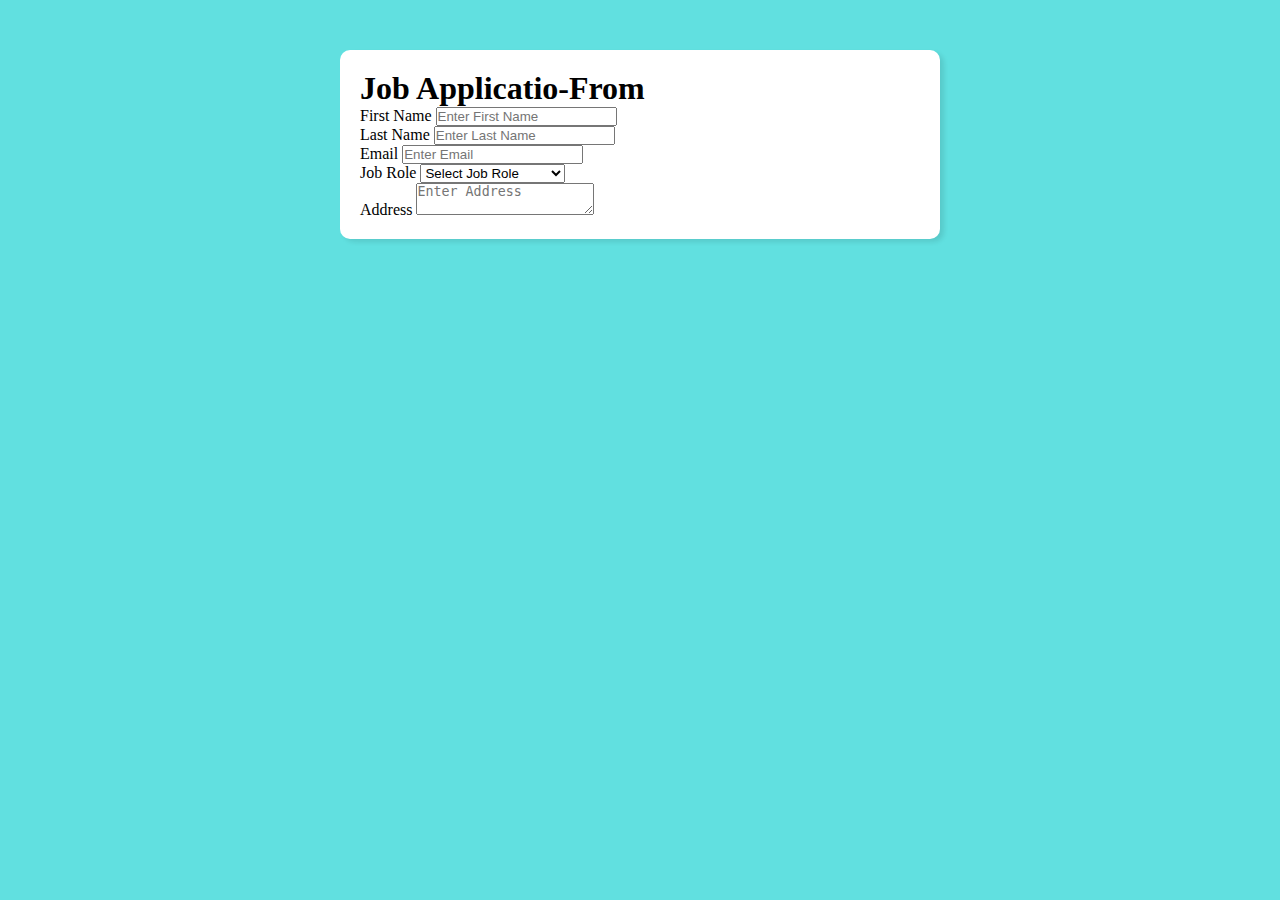
<file: project2/index.html>
<!DOCTYPE html>
<html lang="en">
  <head>
    <meta charset="UTF-8" />
    <meta http-equiv="X-UA-Compatible" content="IE=edge" />
    <meta name="viewport" content="width=device-width, initial-scale=1.0" />
    <title>Recurement Form</title>
    <link rel="stylesheet" href="style.css" class="css" />
  </head>
  <body>
    <div class="container">
      <div class="apply_box">
        <h1>Job Applicatio-From</h1>
        <form action="">
          <div class="form_container">
            <div class="form_control">
              <label for="first_name">First Name</label>
              <input
                id="first_name"
                name="first_name"
                placeholder="Enter First Name"
              />
            </div>
            <div class="form_control">
              <label for="last_name">Last Name</label>
              <input
                id="last_name"
                name="Last_name"
                placeholder="Enter Last Name"
              />
            </div>
            <div class="form_control">
              <label for="Email">Email</label>
              <input
                type="email"
                id="Email"
                name="Email"
                placeholder="Enter Email"
              />
            </div>
            <div class="form_control">
              <label for="Job_role">Job Role</label>
              <select id="job_role" name="job_role">
                <option value="">Select Job Role</option>
                <option value="frontend">Frontend Developer</option>
                <option value="backend">Backend Developer</option>
                <option value="full_stack">Full Stack Developer</option>
                <option value="ui_ux">UI UX Designer</option>
              </select>
            </div>

            <div class="form_control">
              <label for="address">Address</label>
              <textarea
                type="address"
                id="address"
                name="address"
                row="4"
                cols=""
                50
                placeholder="Enter Address"
              ></textarea>
            </div>
          </div>
        </form>
      </div>
    </div>
  </body>
</html>
</file>
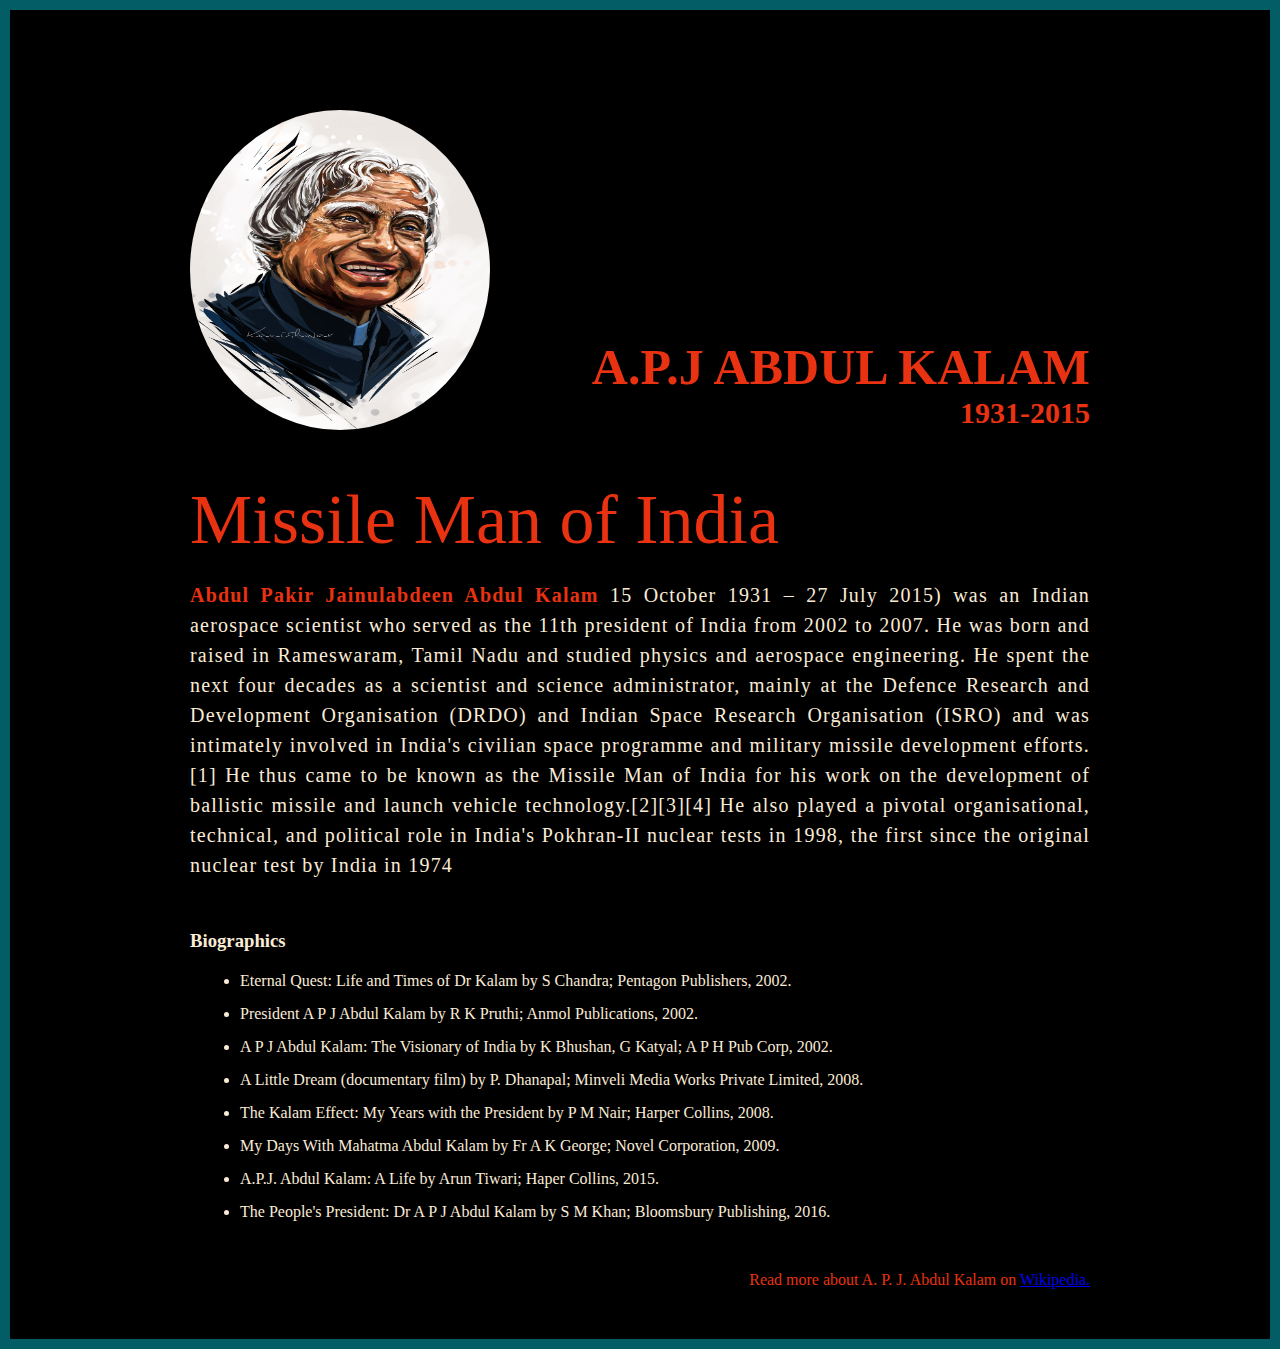
<file: My_Project/project 1/index.html>
<!DOCTYPE html>
<html lang="en">
  <head>
    <meta charset="UTF-8" />
    <meta http-equiv="X-UA-Compatible" content="IE=edge" />
    <meta name="viewport" content="width=device-width, initial-scale=1.0" />
    <title>THE Tribut website | Kalamji</title>
    <link rel="stylesheet" href="style.css" />
  </head>
  <body>
    <div class="container">
      <div class="content">
        <section class="top_section">
          <div class="image_container">
            <img src="image.jpg" alt="" tribute />
          </div>
          <dir>
            <h1>A.P.J Abdul Kalam</h1>
            <h4>1931-2015</h4>
          </dir>
        </section>
        <section class="about_section">
          <h2>Missile Man of India</h2>
          <p>
            <b>Abdul Pakir Jainulabdeen Abdul Kalam</b> 15 October 1931 – 27
            July 2015) was an Indian aerospace scientist who served as the 11th
            president of India from 2002 to 2007. He was born and raised in
            Rameswaram, Tamil Nadu and studied physics and aerospace
            engineering. He spent the next four decades as a scientist and
            science administrator, mainly at the Defence Research and
            Development Organisation (DRDO) and Indian Space Research
            Organisation (ISRO) and was intimately involved in India's civilian
            space programme and military missile development efforts.[1] He thus
            came to be known as the Missile Man of India for his work on the
            development of ballistic missile and launch vehicle
            technology.[2][3][4] He also played a pivotal organisational,
            technical, and political role in India's Pokhran-II nuclear tests in
            1998, the first since the original nuclear test by India in 1974
          </p>
        </section>
        <section class="biography_section">
          <h3>Biographics</h3>
          <ul>
            <li>
              Eternal Quest: Life and Times of Dr Kalam by S Chandra; Pentagon
              Publishers, 2002.
            </li>
            <li>
              President A P J Abdul Kalam by R K Pruthi; Anmol Publications,
              2002.
            </li>
            <li>
              A P J Abdul Kalam: The Visionary of India by K Bhushan, G Katyal;
              A P H Pub Corp, 2002.
            </li>
            <li>
              A Little Dream (documentary film) by P. Dhanapal; Minveli Media
              Works Private Limited, 2008.
            </li>
            <li>
              The Kalam Effect: My Years with the President by P M Nair; Harper
              Collins, 2008.
            </li>
            <li>
              My Days With Mahatma Abdul Kalam by Fr A K George; Novel
              Corporation, 2009.
            </li>
            <li>
              A.P.J. Abdul Kalam: A Life by Arun Tiwari; Haper Collins, 2015.
            </li>
            <li>
              The People's President: Dr A P J Abdul Kalam by S M Khan;
              Bloomsbury Publishing, 2016.
            </li>
          </ul>
        </section>
        <footer>
          <p>
            Read more about A. P. J. Abdul Kalam on
            <a href="https://en.wikipedia.org/wiki/A._P._J._Abdul_Kalam"
              >Wikipedia.</a
            >
          </p>
        </footer>
      </div>
    </div>
  </body>
</html>
</file>
<file: project2/style.css>
* {
  margin: 0;
  padding: 0;
  box-sizing: border-box;
}
body {
  background-color: #61e0e0;
}
.container {
  max-width: 900px;
  margin: 0 auto;
}
.apply_box {
  max-width: 600px;
  padding: 20px;
  background-color: white;
  margin: 0 auto;
  margin-top: 50px;
  box-shadow: 4px 3px 5px rgba(1, 1, 1, 0.1);
  border-radius: 10px;
}
</file>
<file: My_Project/project 1/style.css>
* {
  margin: 0;
  padding: 0;
  box-sizing: border-box;
}

.container {
  background-color: black;
  min-height: 100vh;
  border: 10px solid rgb(3, 93, 103);
}
.content {
  max-width: 900px;
  margin: 0 auto;
}
.top_section {
  margin-top: 100px;
  display: flex;
  justify-content: space-between;
  align-items: flex-end;
}
.top_section h1 {
  font-size: 50px;
  font-weight: bold;
  color: #e93211;
  text-transform: uppercase;
}
.top_section h4 {
  color: #e93211;
  text-align: end;
  font-size: 30px;
}
.image_container {
  border-radius: 50%;
  overflow: hidden;
}
.image_container,
img {
  width: 300px;
  height: 320px;
}
.about_section {
  margin-top: 50px;
}
.about_section h2 {
  font-size: 70px;
  font-weight: 400;
  margin-bottom: 20px;
  color: #e93211;
}
.about_section p {
  color: antiquewhite;
  font-size: 20px;
  line-height: 30px;
  letter-spacing: 1.2px;
  text-align: justify;
}
.about_section p b {
  color: #e93211;
}
.biography_section {
  margin: 50px 0;
}
.biography_section h3 {
  margin-bottom: 20px;
  color: antiquewhite;
}
.biography_section ul {
  margin-left: 50px;
}
.biography_section li {
  margin-bottom: 15px;
  color: antiquewhite;
}
footer {
  margin: 50px 0;
}
footer p {
  color: #e93211;
  text-align: end;
}
</file>
